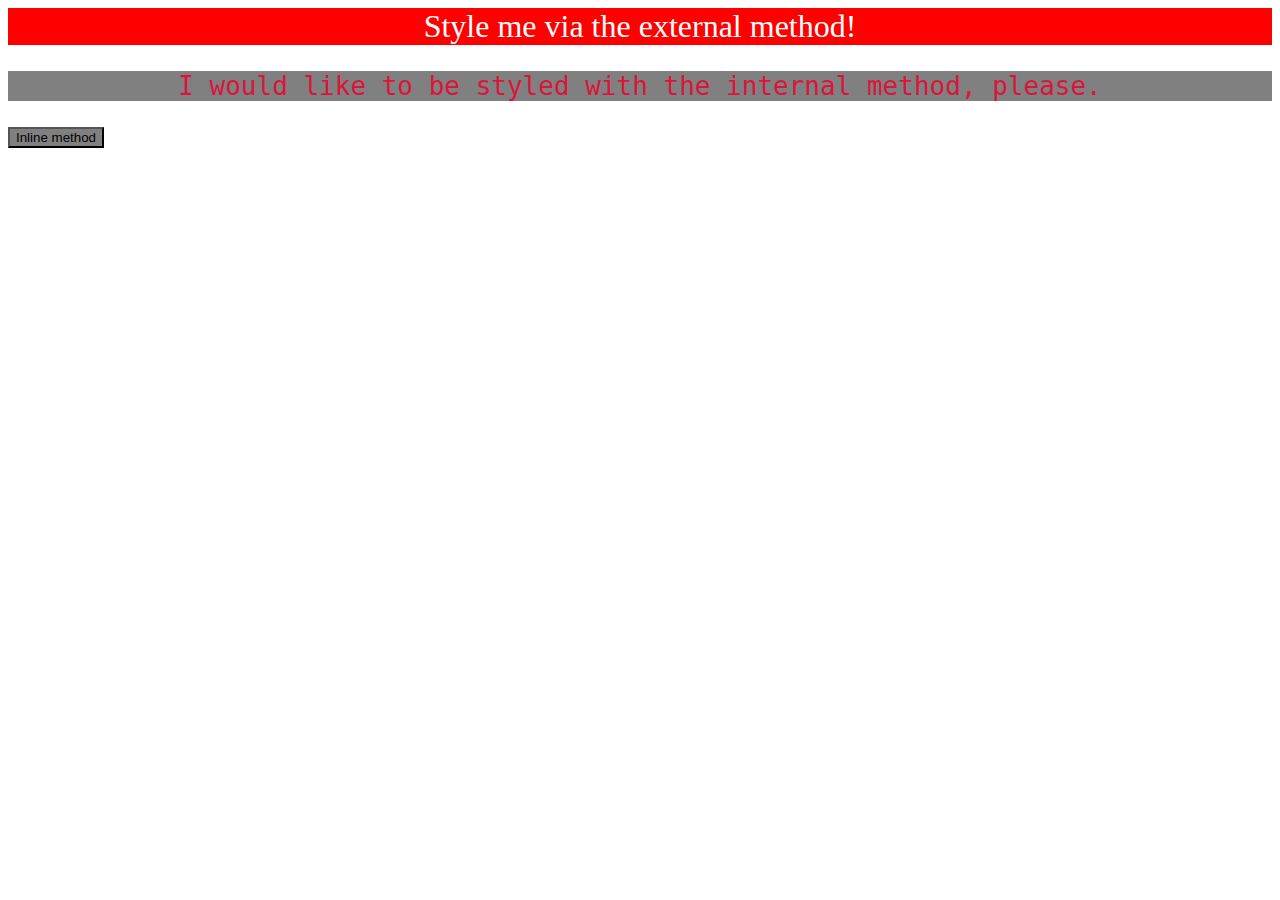
<file: foundations/intro-to-css/01-css-methods/index.html>
<!DOCTYPE html>
<html lang="en">
  <head>
    <link rel="stylesheet" href="style_index.css">
    <style>
      p {
        color:crimson;
        background-color: grey;
        font-family: monospace;
        font-size:xx-large;
        font-weight: 500;
        text-align: center;
        
      }
    </style>
    <meta charset="UTF-8">
    <meta http-equiv="X-UA-Compatible" content="IE=edge">
    <meta name="viewport" content="width=device-width, initial-scale=1.0">
    <title>Methods for Adding CSS</title>
  </head>
  <body>
    <div>Style me via the external method!</div>
    <p>I would like to be styled with the internal method, please.</p>
    <button style="color: black; background-color: grey; text-align: center;">Inline method</button>
  </body>
</html>
</file>
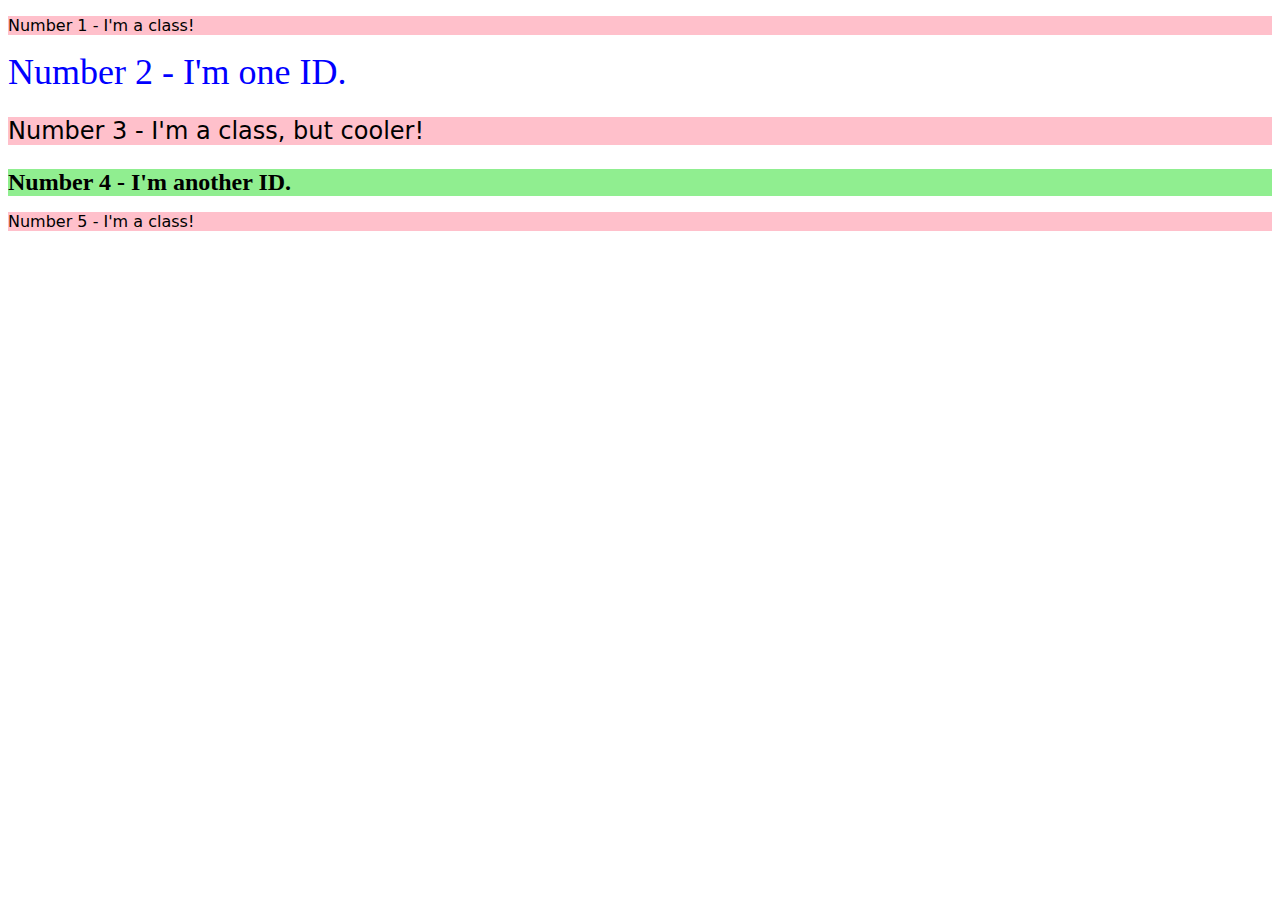
<file: foundations/intro-to-css/02-class-id-selectors/index.html>
<!DOCTYPE html>
<html lang="en">
  <head>
    <meta charset="UTF-8">
    <meta http-equiv="X-UA-Compatible" content="IE=edge">
    <meta name="viewport" content="width=device-width, initial-scale=1.0">
    <title>Class and ID Selectors</title>
    <link rel="stylesheet" href="style.css">
  </head>
  <body>
    <p class="oddnumber1">Number 1 - I'm a class!</p>
    <div id="number2">Number 2 - I'm one ID.</div>
    <p class="oddnumber3">Number 3 - I'm a class, but cooler!</p>
    <div id="number4">Number 4 - I'm another ID.</div>
    <p class="oddnumber5">Number 5 - I'm a class!</p>
  </body>
</html>
</file>
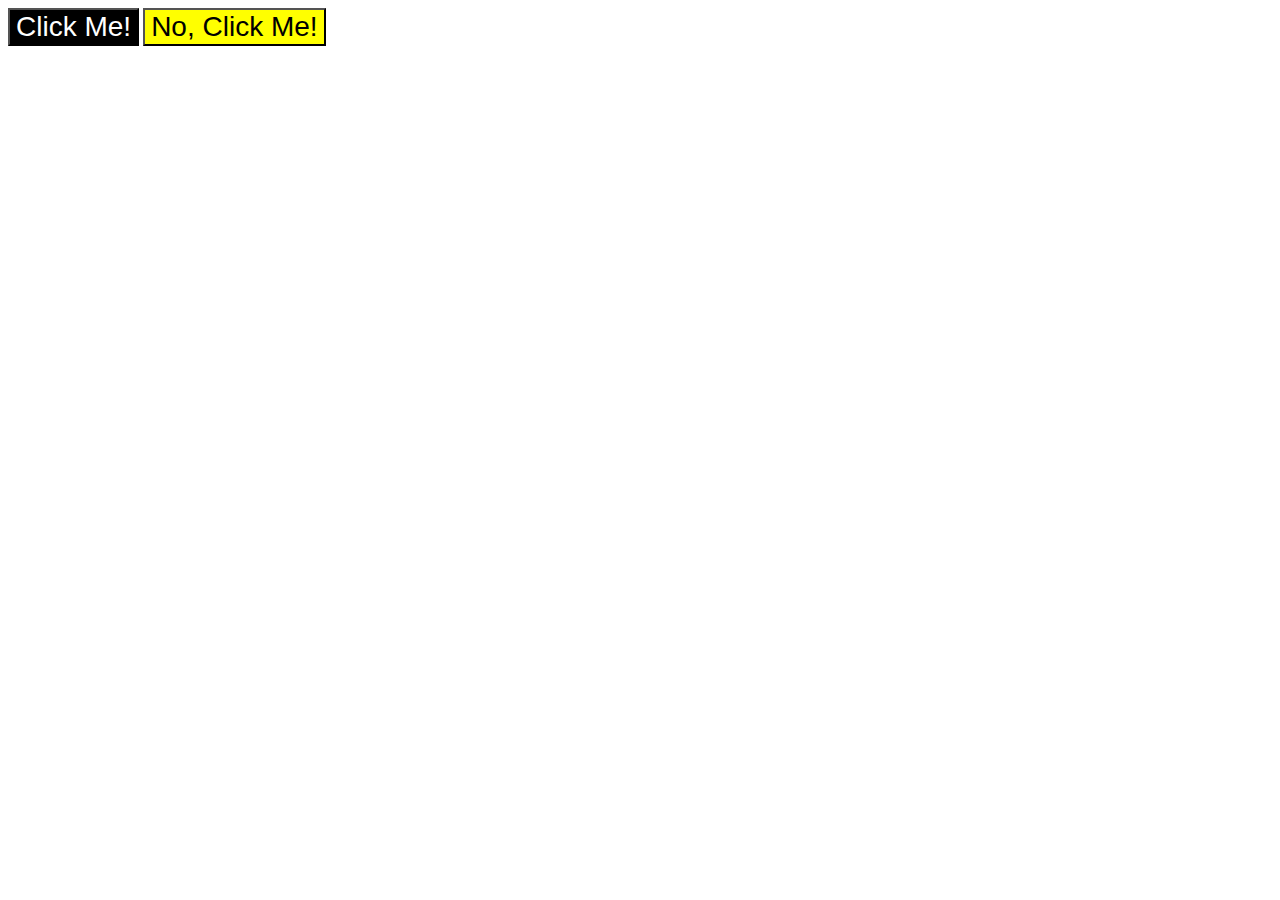
<file: foundations/intro-to-css/03-grouping-selectors/index.html>
<!DOCTYPE html>
<html lang="en">
  <head>
    <meta charset="UTF-8">
    <meta http-equiv="X-UA-Compatible" content="IE=edge">
    <meta name="viewport" content="width=device-width, initial-scale=1.0">
    <title>Grouping Selectors</title>
    <link rel="stylesheet" href="style.css">
  </head>
  <body>
    <button class="first">Click Me!</button>
    <button class="second">No, Click Me!</button>
  </body>
</html>
</file>
<file: foundations/intro-to-css/01-css-methods/style_index.css>
div {
    color:white;
    background-color: red;
    text-align: center;
    font-size: xx-large;
    font-family:'Times New Roman', Times, serif;

}
</file>
<file: foundations/intro-to-css/02-class-id-selectors/style.css>
/* Add CSS Styling */
.oddnumber1,.oddnumber3,.oddnumber5 {
    color:black;
    background-color: pink;
    font-family: 'Verdana', 'DejaVu Sans', 'sans-serif';

}

.oddnumber3 {
    font-size: 24px;
}

#number2 {
    color: blue;
    background-color: white;
    font-size: 36px;


}

#number4 {
    font-weight: bold;
    background-color: lightgreen;
    font-size: 24px;

}
</file>
<file: foundations/intro-to-css/03-grouping-selectors/style.css>
/* Add CSS Styling */

.first {
    background-color: black;
    color: white;
}

.second {
    background-color: yellow;
}

.first, .second{
    font-size: 28px;
    font-family: "Helvetica", "Times New Roman", "sans-serif";
}
</file>
